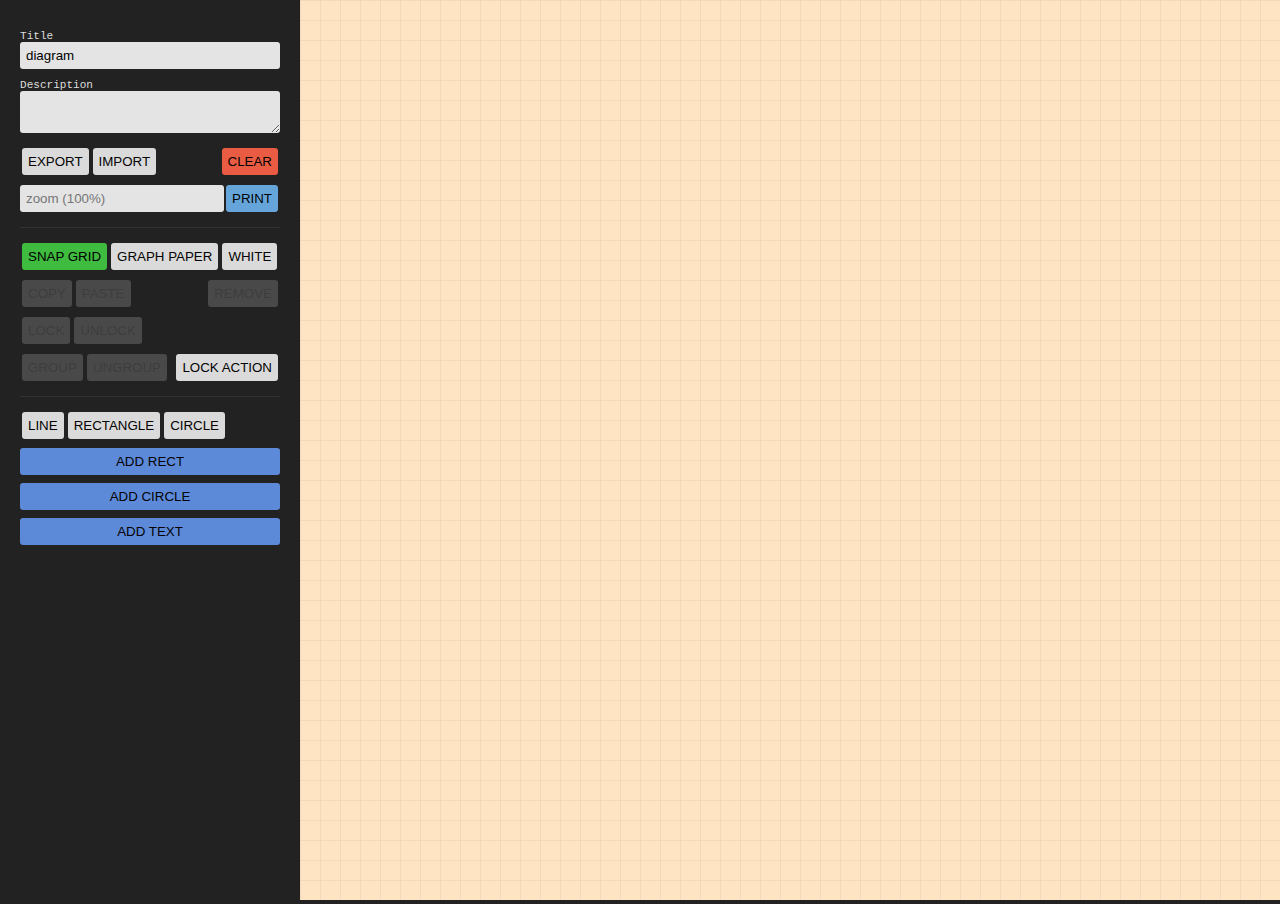
<file: index.html>
<!DOCTYPE html>
<html lang="en">
<head>
    <meta charset="UTF-8">
    <title>Test</title>
    <meta name="viewport" content="width=device-width, initial-scale=1.0, maximum-scale=1.0, user-scalable=no">
    <link rel="stylesheet" href="flex.css" />
    <link rel="stylesheet" href="app.css" />
</head>
<body flex-row>
    <div class="tools-container no-print" flex-column>
        <div class="input-container" flex-column>
            <label>Title</label>
            <input type="text" G-bind="title">
            <label>Description</label>
            <textarea class="textarea-v" G-bind="description"></textarea>
        </div>
        <div class="row" flex-row>
            <button onclick="G.exportFile()">EXPORT</button>
            <button onclick="G.importFile()">IMPORT</button>
            <span flex></span>
            <button class="backcolor-warn" onclick="G.clear(event)">CLEAR</button>
        </div>
        <div class="row" flex-row>
            <input type="integer" onchange="G.zoom(event.target.value)" placeholder="zoom (100%)" flex>
            <button class="backcolor-primary" onclick="G.print()">PRINT</button>
        </div>
        <divider></divider>
        <div class="row" flex-row>
            <button id="g-bg-grid" onclick="G.setBackground('grid')">SNAP GRID</button>
            <button id="g-bg-cm" onclick="G.setBackground('cm')">GRAPH PAPER</button>
            <button id="g-bg-white" onclick="G.setBackground('white')">WHITE</button>
        </div>
        <div class="row" flex-row>
            <button id="g-copy" onclick="G.copy()">COPY</button>
            <button id="g-paste" onclick="G.paste()">PASTE</button>
            <span flex></span>
            <button id="g-remove" class="backcolor-warn" onclick="G.remove(event)">REMOVE</button>
        </div>
        <div class="row" flex-row>
            <button id="g-lock" onclick="G.lock()">LOCK</button>
            <button id="g-unlock" onclick="G.unlock()">UNLOCK</button>
        </div>
        <div class="row" flex-row>
            <button id="g-group" onclick="G.group()">GROUP</button>
            <button id="g-ungroup" onclick="G.ungroup()">UNGROUP</button>
            <span flex></span>
            <button id="g-lock-action" onclick="G.toggleLockAction()">LOCK ACTION</button>
        </div>
        <divider></divider>
        <div class="row" flex-row>
            <button id="g-a-line" onclick="G.initAction('line')">LINE</button>
            <button id="g-a-rect" onclick="G.initAction('rect')">RECTANGLE</button>
            <button id="g-a-circle" onclick="G.initAction('circle')">CIRCLE</button>
        </div>
        <div id="elements" class="column" flex-column></div>
    </div>
    <div g-container flex></div>
    <script src="lib/FileSaver.js"></script>
    <script src="G.js"></script>
    <script src="app.js"></script>
</body>
</html>
</file>
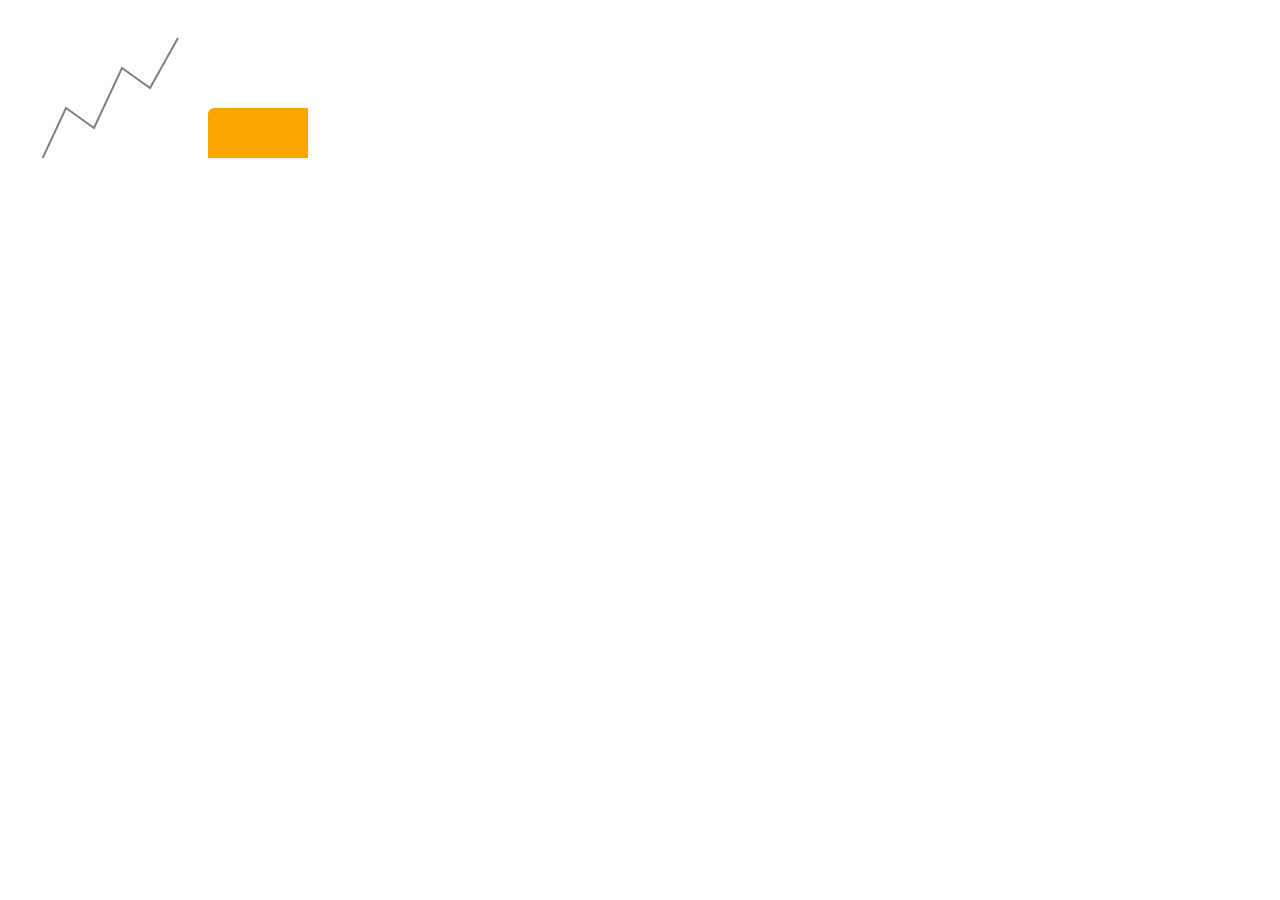
<file: samples.html>
<!DOCTYPE html>
<html lang="en">
<head>
    <meta charset="UTF-8">
    <title>Title</title>
</head>
<body>
    <svg>
        <defs>
            <linearGradient id="Gradient01">
                <stop offset="20%" stop-color="#39F" />
                <stop offset="90%" stop-color="#F3F" />
            </linearGradient>
        </defs>
        <rect id="R1" draggable exportable x="200" y="100" rx="6" ry="6" height="140" width="240" fill="orange"></rect>
        <rect id="R2" draggable exportable x="100" y="300" rx="6" ry="6" height="140" width="240" fill="url(#Gradient01)"></rect>

        <polyline id="P2" transform="scale(2 2)" draggable exportable points="15,80 29,50 43,60 57,30 71,40 85,15" fill="none" stroke="grey"
            marker-start="url(#dot)" marker-mid="url(#dot)"  marker-end="url(#dot)" />
    </svg>

</body>
</html>
</file>
<file: flex.css>
:root {
    --light-line-color: rgba(200,200,200,.1);
}

[flex] {
    flex-grow: 1;
    flex-shrink: 1;
    flex-basis: 0%;
    -webkit-box-flex: 1;
    -webkit-flex: 1;
    box-sizing: border-box;
}

[flex-column] {
    flex-direction: column;
    -webkit-box-orient: vertical;
    -webkit-box-direction: normal;
    -webkit-flex-direction: column;
}
[flex-column-reverse] {
    flex-direction: column-reverse;
}
[flex-row] {
    flex-direction: row;
}
[flex-row-reverse] {
    flex-direction: row-reverse;
}


[flex-column], [flex-row] {
    box-sizing: border-box;
    display: -webkit-box;
    display: -webkit-flex;
    display: flex;
}

[flex-column] > [flex] {
    min-height: 0;
}

[draggable] {
    cursor: move;
}

[flex-column] > divider {
    border-bottom: var(--light-line-color) 1px solid;
    height: 10px;
    margin-bottom: 10px;
    display: block;
}
[flex-row] > divider {
    border-right: var(--light-line-color) 1px solid;
    width: 10px;
    margin-right: 10px;
    display: block;
}
</file>
<file: app.css>
:root {
    --light-line-color: rgba(200,200,200,.1);
    --warn-color: tomato;
    --background-color: #222;
    --disabled-background-color: #999;
    --color: #ddd;
    --input-background-color: rgba(250,250,250,.9);
    --primary-color: #6eb4ef;
    --active-color: #3fbb3f;
}

html, body {
    font-family: Arial, Helvetica, sans-serif;
    background-color: var(--background-color);
    color: var(--color);
    margin: 0;
    padding: 0;
    height: 100vh;
    width: 100vw;
    overflow: hidden;
}

input, textarea {
    border: none;
    padding: 6px;
    -webkit-border-radius: 3px;
    -moz-border-radius: 3px;
    border-radius: 3px;
    background-color: var(--input-background-color);
}

.textarea-v {
    resize: vertical;
}
.textarea-lock {
    resize: none;
}

button {
    border: none;
    padding: 6px;
    -webkit-border-radius: 3px;
    -moz-border-radius: 3px;
    border-radius: 3px;
    opacity: .9;
    margin: 0 2px;
    outline: none;
}
button:not([disabled]) {
    cursor: pointer;
}
button[disabled] {
    pointer-events: none;
    opacity: .2;
    background-color: var(--input-background-color);
}

button[active] {
    opacity: 1;
    background-color: var(--active-color);
}
button:hover {
    opacity: 1;
}












[template] {
    display: none;
}

.input-container {
    padding: 10px 0;
}

.input-container input {
    margin-bottom: 10px;
}
.input-container label {
    font-size: .85em;
    font-family: monospace;
    display: block;
}

.container {
    width: 100vw;
    position: absolute;
    left: 0;
    height: 100px;
    bottom: 0;
}

.tools-container {
    width: 300px;
    height: 100vh;
    padding: 20px;
}

[g-container] {
    background-color: bisque;
}

.row {
    margin: 5px 0;
}

.backcolor-warn {
    background-color: var(--warn-color);
}
.backcolor-primary {
    background-color: var(--primary-color);
}

.element-button {
    margin: 4px 0;
    background-color: cornflowerblue;
}
</file>
